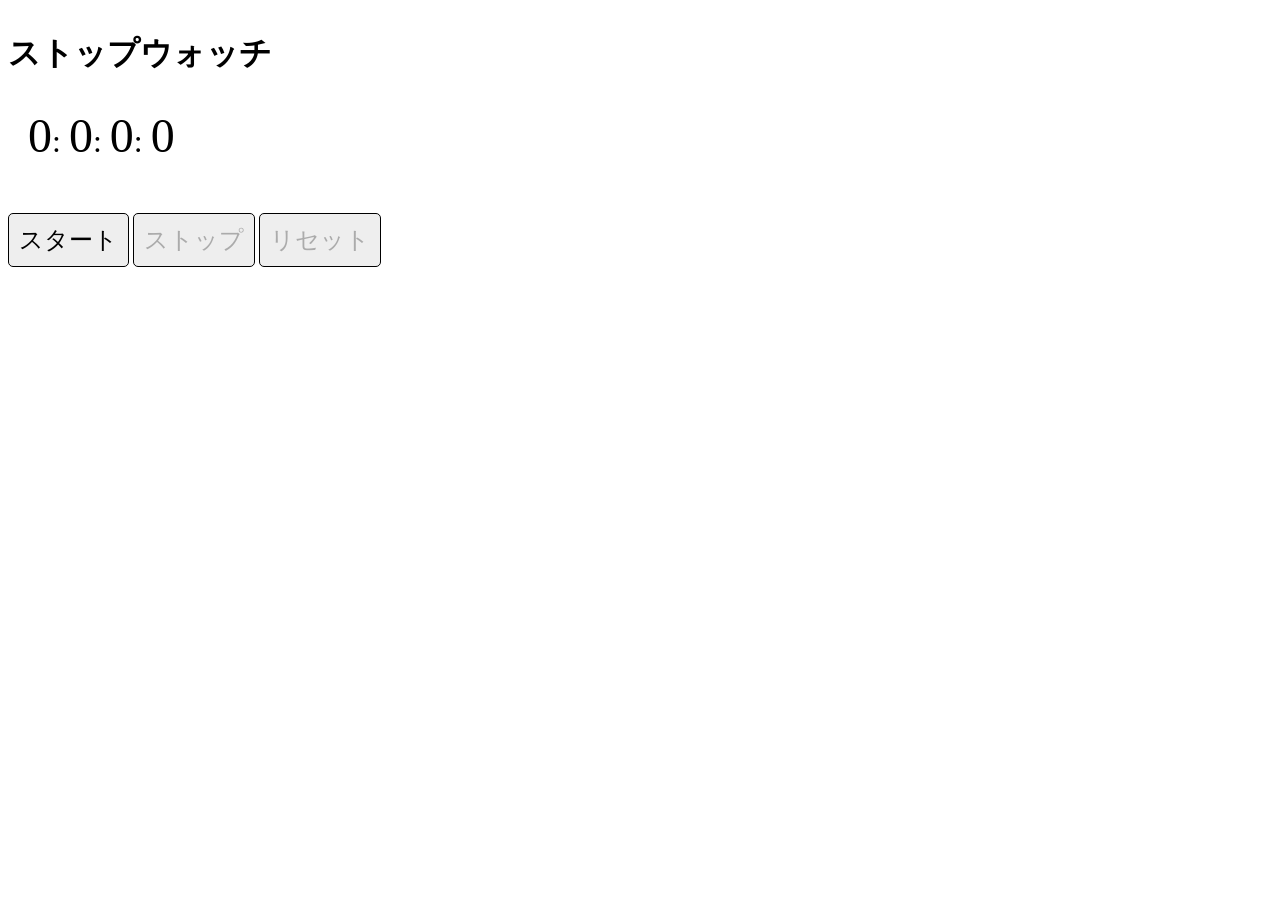
<file: ストップウォッチ/index.html>
<!DOCTYPE html>
<html lang="ja">
  <head>
    <meta charset="utf-8">
    <title>ストップウォッチ</title>
    <link rel="stylesheet" href="main.css">

    <script src="https://code.jquery.com/jquery-3.7.1.min.js"></script>
  </head>
  <body>
    <h3>ストップウォッチ</h3>
    <!-- 時間表示-->
    <div class="stopwatch">
     <time id="display">
      <span class="nmb" id="hours">0</span>:
      <span class="nmb" id="minutes">0</span>:
      <span class="nmb" id="seconds">0</span>:
      <span class="nmb" id="milliseconds">0</span>
     </time>
    </div>

    <!-- 各種ボタン-->
    <div class="controls">
     <button class="btn" id="startBtn">スタート</button>
     <button class="btn" id="stopBtn" disabled>ストップ</button>
     <button class="btn" id="resetBtn" disabled>リセット</button>
    </div>

    <script src="main.js"></script>
  </body>
</html>
</file>
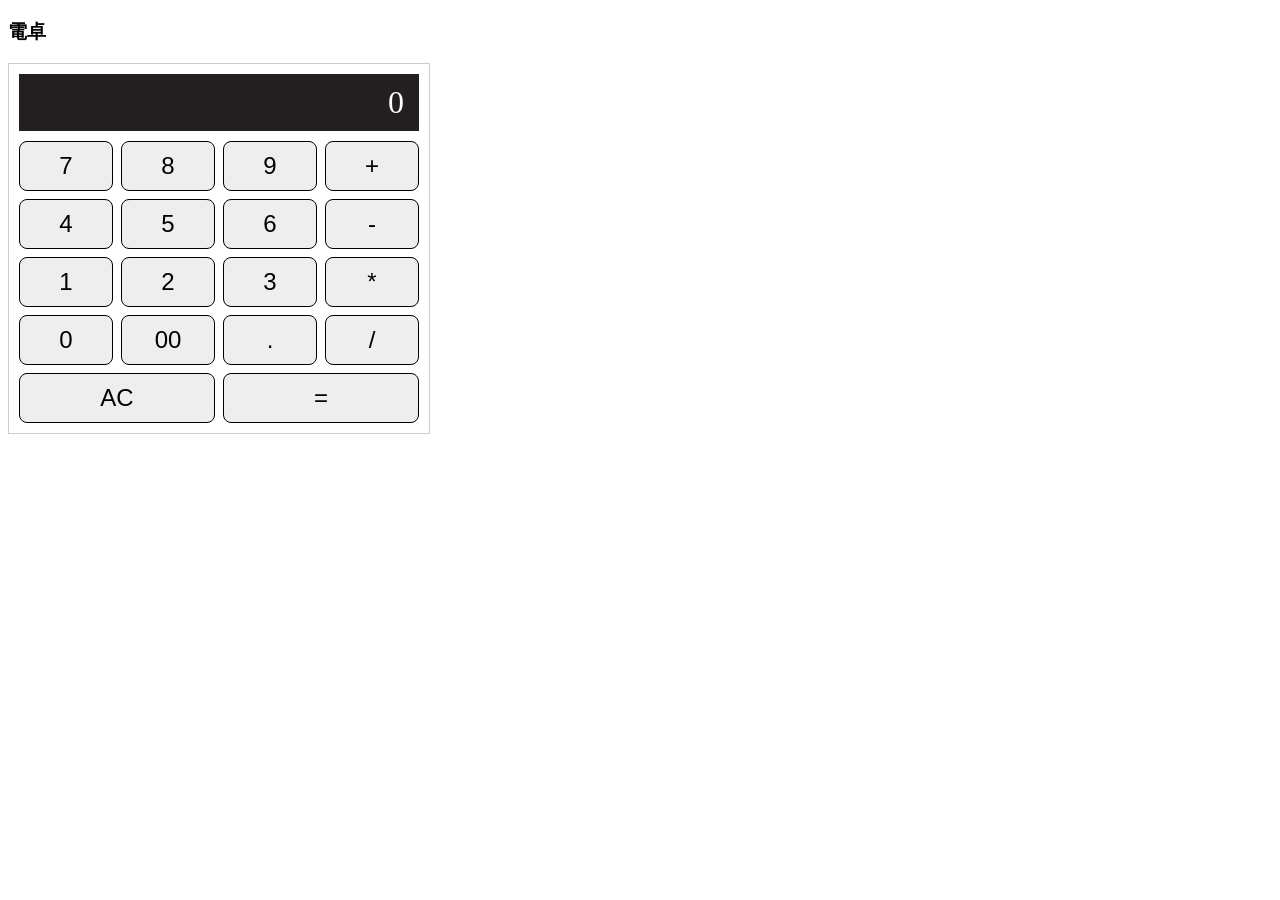
<file: 電卓/index.html>
<!DOCTYPE html>
<html lang="ja">
  <head>
    <meta charset="utf-8">
    <title>電卓</title>
    <link rel="stylesheet" href="main.css">

    <script src="https://code.jquery.com/jquery-3.7.1.min.js"></script>
  </head>
  <body>
    <h3>電卓</h3>

    <div class="calculator">

    <div id="display">0</div>

    <!-- ボタン -->
     <div class="buttons">
    <!-- 1行目 -->
      <button class="btn num-btn" data-val="7">7</button>
      <button class="btn num-btn" data-val="8">8</button>
      <button class="btn num-btn" data-val="9">9</button>
      <button class="btn op-btn" data-val="+">+</button>

    <!-- 2行目 -->
      <button class="btn num-btn" data-val="4">4</button>
      <button class="btn num-btn" data-val="5">5</button>
      <button class="btn num-btn" data-val="6">6</button>
      <button class="btn op-btn" data-val="-">-</button>

    <!-- 3行目 -->
      <button class="btn num-btn" data-val="1">1</button>
      <button class="btn num-btn" data-val="2">2</button>
      <button class="btn num-btn" data-val="3">3</button>
      <button class="btn op-btn" data-val="*">*</button>

    <!-- 4行目 -->
      <button class="btn num-btn" data-val="0">0</button>
      <button class="btn num-btn" data-val="00">00</button>
      <button class="btn num-btn" data-val=".">.</button>
      <button class="btn op-btn" data-val="/">/</button>

    <!-- 5行目-->
      <button class="btn" id="clearBtn">AC</button>
      <button class="btn" id="equalBtn">=</button>
    
    </div>
    
    </div>

    <script src="main.js"></script>
  </body>
</html>
</file>
<file: ストップウォッチ/main.css>
h3 {
  font-size: 2rem;
}

#display {
  display: block;
  margin-bottom: 50px;
  font-size: 2rem;
}
.stopwatch {
  margin-left: 20px;
}

.nmb {
  font-size: 3rem;
}

.btn {
  background-color: #eeeeee;
  border: 1px solid #000000;
  border-radius: 5px; /* 角丸 */
  font-size: 1.5rem;
  padding: 10px;
  cursor: default;
}
</file>
<file: 電卓/main.css>
/* 電卓全体の枠組み */
.calculator {
  width: 400px;
  background-color: #ffffff;
  padding: 10px;
  border: 1px solid #ccc;
}

/* 一番上の黒いディスプレイ（右寄せ） */
#display {
  background-color: #231f20;
  color: #ffffff;
  font-size: 2rem;
  text-align: right;
  padding: 10px 15px;
  margin-bottom: 10px;
}

/* ボタンを4列のグリッド状に並べる */
.buttons {
  display: grid;
  grid-template-columns: repeat(4, 1fr);
  gap: 8px;
}

/* ボタンの共通デザイン */
.btn {
  background-color: #eeeeee;
  border: 1px solid #000000;
  border-radius: 8px;
  font-size: 1.5rem;
  padding: 10px;
  cursor: pointer;
}

/* ACボタンと＝ボタンをそれぞれ2列分の幅にする */
#clearBtn, #equalBtn {
  grid-column: span 2;
}

/* 電卓の全ボタンに適用 */
.num-btn, .op-btn, #clearBtn, #equalBtn, button {
  outline: none;
  cursor:default; 
}

/* ボタンをマウスで押している間だけ青線にする */
.num-btn:active, 
.op-btn:active, 
#clearBtn:active, 
#equalBtn:active,
button:focus {
  outline: 2px solid #007bff !important;
  outline-offset: -2px;
}
</file>
